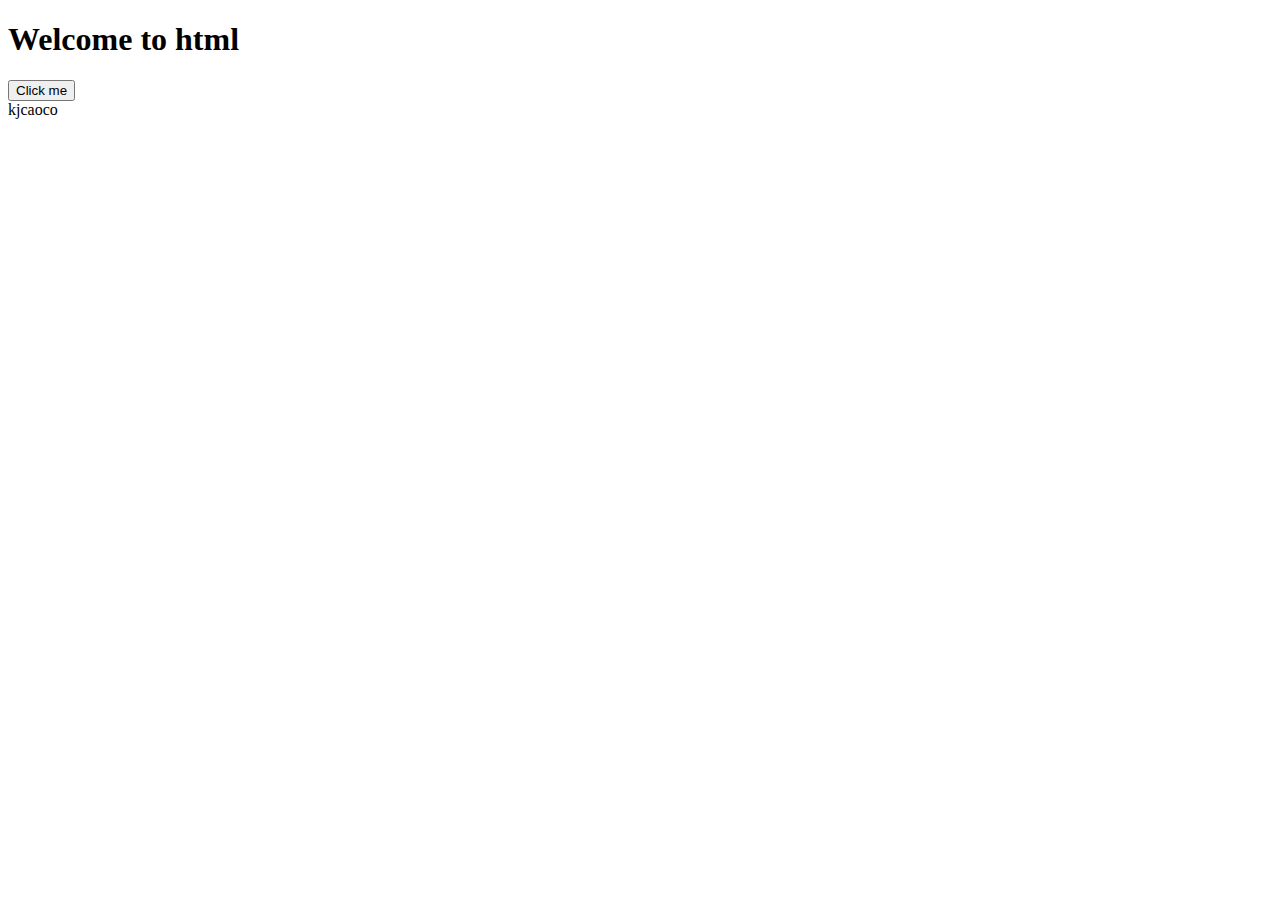
<file: index.html>
<!DOCTYPE html>
<html lang="en">
<head>
    <meta charset="UTF-8">
    <meta http-equiv="X-UA-Compatible" content="IE=edge">
    <meta name="viewport" content="width=device-width, initial-scale=1.0">
    <title>Document</title>
</head>
<body>
    <h1>Welcome to html </h1>
    <button>Click me</button>
    <div>kjcaoco</div>
</body>
</html>
</file>
